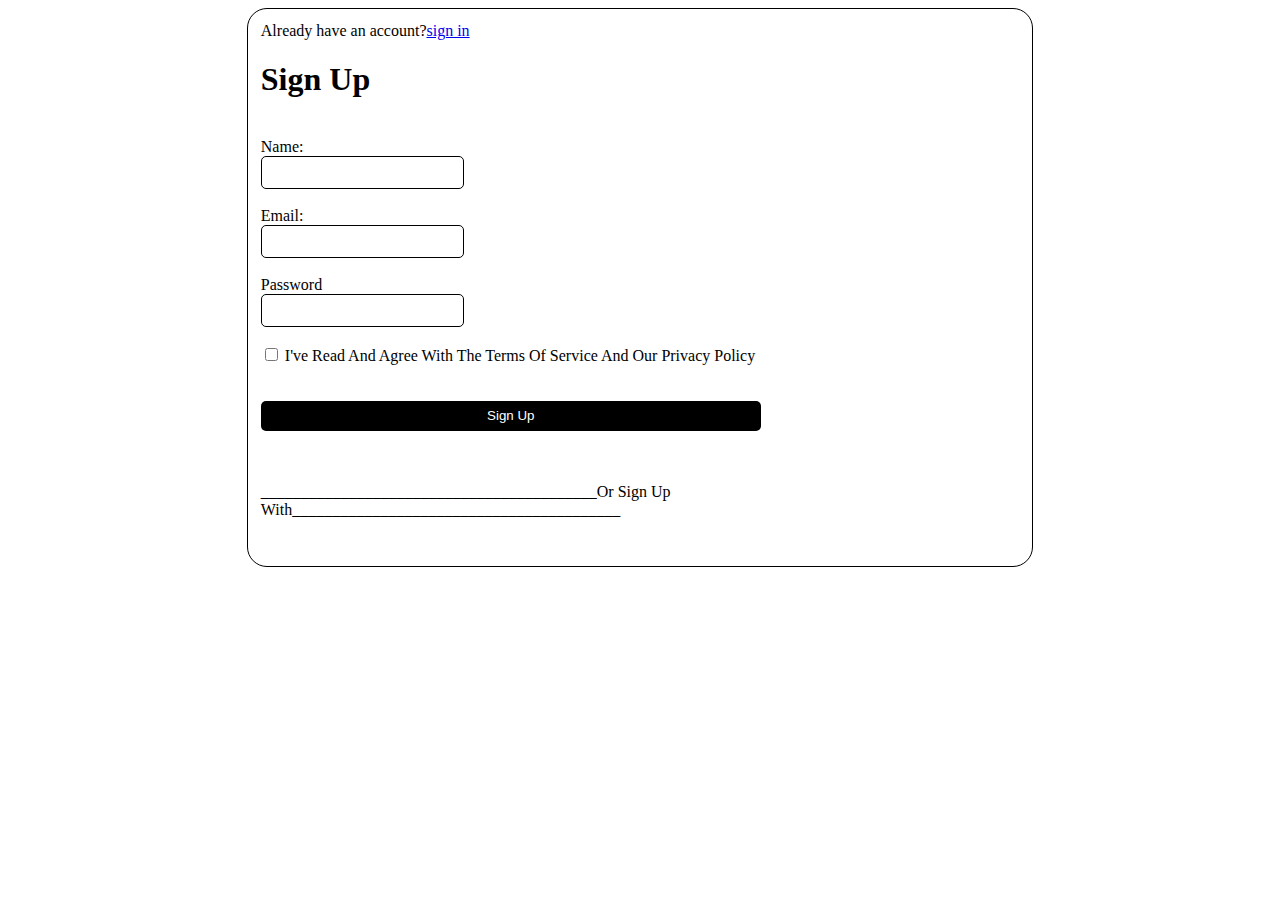
<file: index.html>
<!DOCTYPE html>
<html lang="en">
<head>
    <meta charset="UTF-8">
    <meta name="viewport" content="width=device-width, initial-scale=1.0">
    <title>Document</title>
    <link rel="stylesheet" href="style.css">

</head>
<body>
    <form id="form">
        Already have an account?<a href="forms.html">sign in</a>
        <h1>Sign Up</h1>
        <br>
        <label for="Names">Name:</label>
        <br>
        <input name="Name" placeholder type="text" class="input">
        <br>
        <br>
        <label for="Email">Email:</label>
        <br>
        <input name="Email" placeholder type="text" class="input">
        <br>
        <br>
        <label for="Password">Password</label>
        <br>
        <input type="Password" placeholder type="text" required class="input">
        <br>
        <br>
        <input type="checkbox"> I've Read And Agree With The Terms Of Service And Our Privacy Policy
        <br>
        <br>
        <br>
        <button style="height:30px;width:500px">Sign Up</button>
        <br>
        <br>
        <br>

        <p style="text-align: centre;">__________________________________________Or Sign Up  With_________________________________________</p>
        
    
    



    </br>
</body>
</file>
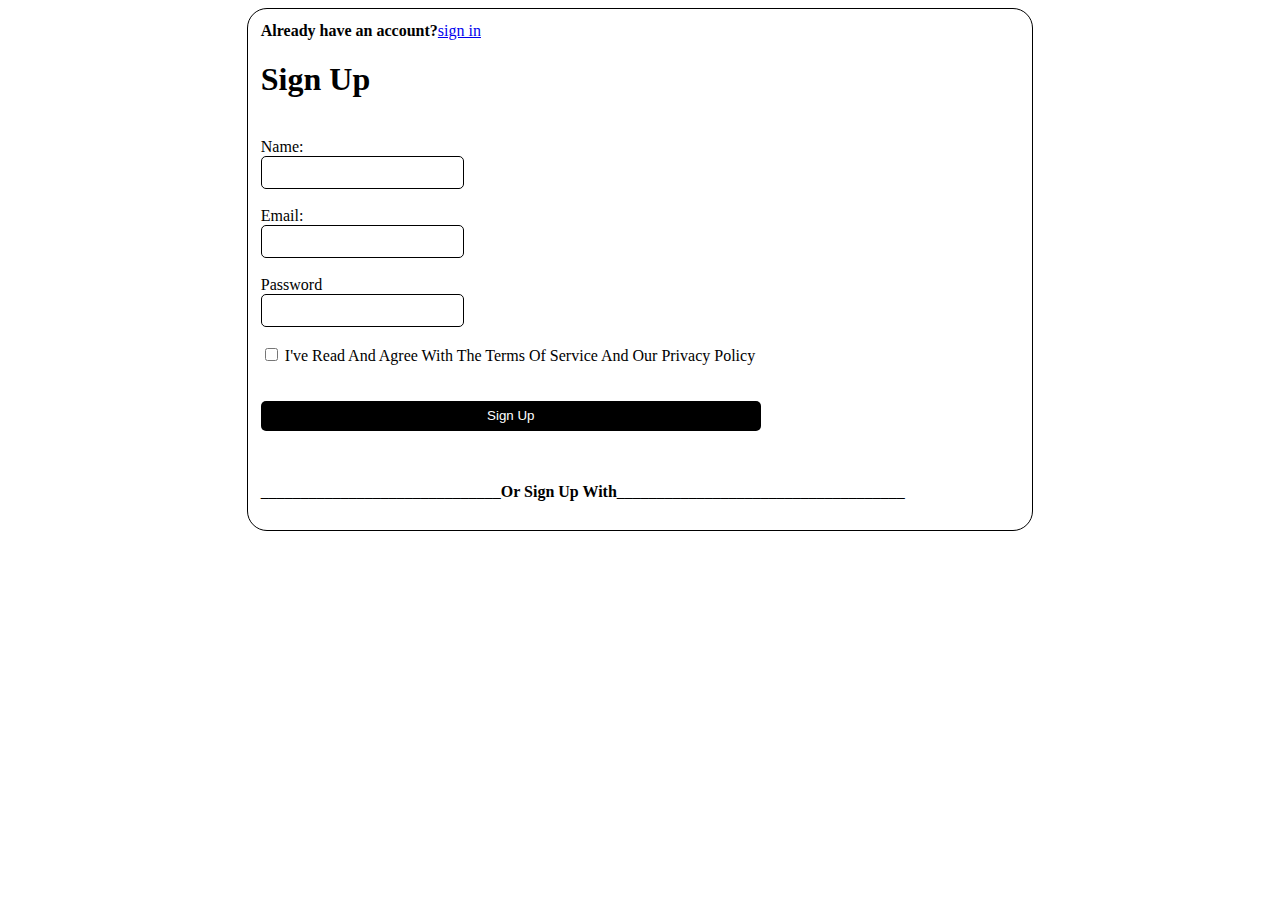
<file: forms.html>
<!DOCTYPE html>
<html lang="en">
<head>
    <meta charset="UTF-8">
    <meta name="viewport" content="width=device-width, initial-scale=1.0">
    <title>Document</title>
    <link rel="stylesheet" href="style.css">
    <link rel="stylesheet" href="https://cdnjs.cloudflare.com/ajax/libs/font-awesome/4.7.0/css/font-awesome.min.css">
    

    </style>
</head>
<body>
    <form id="form">
        <b>Already have an account?</b><a href="index.html">sign in</a>
        <h1>Sign Up</h1>
        <br>
        <label for="Names">Name:</label>
        <br>
        <input name="Name" placeholder type="text" class="input">
        <br>
        <br>
        <label for="Email">Email:</label>
        <br>
        <input name="Email" placeholder type="text" class="input">
        <br>
        <br>
        <label for="Password">Password</label>
        <br>
        <input type="Password" placeholder type="text" required class="input">
        <br>
        <br>
        <input type="checkbox"> I've Read And Agree With The Terms Of Service And Our Privacy Policy
        <br>
        <br>
        <br>
        <button style="height:30px;width:500px">Sign Up</button>
        <br>
        <br>
        <br>
        <div>

        <p style="text-align: centre;">______________________________<b>Or Sign Up  With</b>____________________________________</p>
        


        
    
        </div>
        </form>
        
        
    
    




</body>
</file>
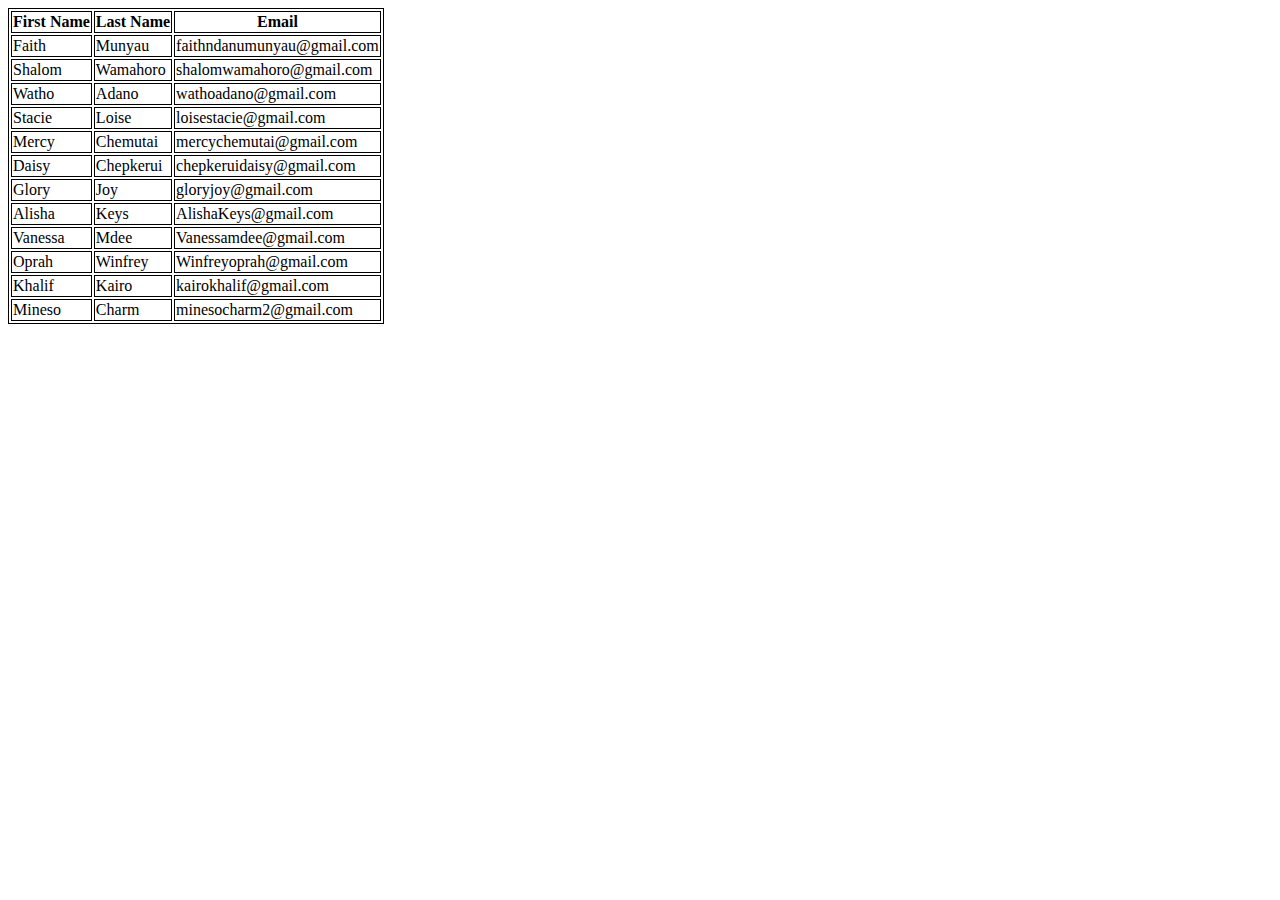
<file: tables.html>
<!DOCTYPE html>
<html lang="en">
<head>
    <meta charset="UTF-8">
    <meta name="viewport" content="width=device-width, initial-scale=1.0">
    <title>Document</title>
    <link rel="stylesheet" href="style.css">
</head>

<body>

    <table>
        <tr>
          <th>First Name</th>
          <th>Last Name</th>
          <th>Email</th>
        </tr>
        <tr>
          <td>Faith</td>
          <td>Munyau</td>
          <td>faithndanumunyau@gmail.com</td>
        </tr>
        <tr>
          <td>Shalom</td>
          <td>Wamahoro</td>
          <td>shalomwamahoro@gmail.com</td>
        </tr>
        <tr>
            <td>Watho</td>
            <td>Adano</td>
            <td>wathoadano@gmail.com</td>
        </tr>
        <tr>
            <td>Stacie</td>
            <td>Loise</td>
            <td>loisestacie@gmail.com</td>
          </tr>
          <tr>
            <td>Mercy</td>
            <td>Chemutai</td>
            <td>mercychemutai@gmail.com</td>
          </tr>
          <tr>
              <td>Daisy</td>
              <td>Chepkerui</td>
              <td>chepkeruidaisy@gmail.com</td>
          </tr>
          <tr>
            <td>Glory</td>
            <td>Joy</td>
            <td>gloryjoy@gmail.com</td>
        </tr>
        <tr>
            <td>Alisha</td>
            <td>Keys</td>
            <td>AlishaKeys@gmail.com</td>
          </tr>
          <tr>
            <td>Vanessa</td>
            <td>Mdee</td>
            <td>Vanessamdee@gmail.com</td>
          </tr>
          <tr>
              <td>Oprah</td>
              <td>Winfrey</td>
              <td>Winfreyoprah@gmail.com</td>
          </tr>
          <tr>
            <td>Khalif</td>
            <td>Kairo</td>
            <td>kairokhalif@gmail.com</td>
          </tr>
          <tr>
              <td>Mineso</td>
              <td>Charm</td>
              <td>minesocharm2@gmail.com</td>
          </tr>
      </table>
            
      
    
</body>
</html>
</file>
<file: style.css>
#form{width:60%;
    margin:0 auto;
    border: solid 1px;
    border-radius: 20px 20px 20px 20px;
    padding: 60px;
}
.input{
    padding: 8px 12px;
    border-radius: 5px;
    border: 1px solid;
}
button{
    padding: 30x 500px;
    background-color: black;
    color: white;
    border-radius: 5px;
    border: none
}
.icon{
    text-align: center;
    margin-right: 55%;
}
#form{width:60%;
    margin:0 auto;
    border: 1px solid;
    padding: 13px;
    border-radius: 20px;
}
.input{
    padding: 8px 12px;
    border-radius: 5px;
    border: 1px solid;
}
button{
    padding: 30x 500px;
    background-color: black;
    color: white;
    border-radius: 5px;
    border: none
}
table ,th, td{
    border: black 1px solid;
}
</file>
